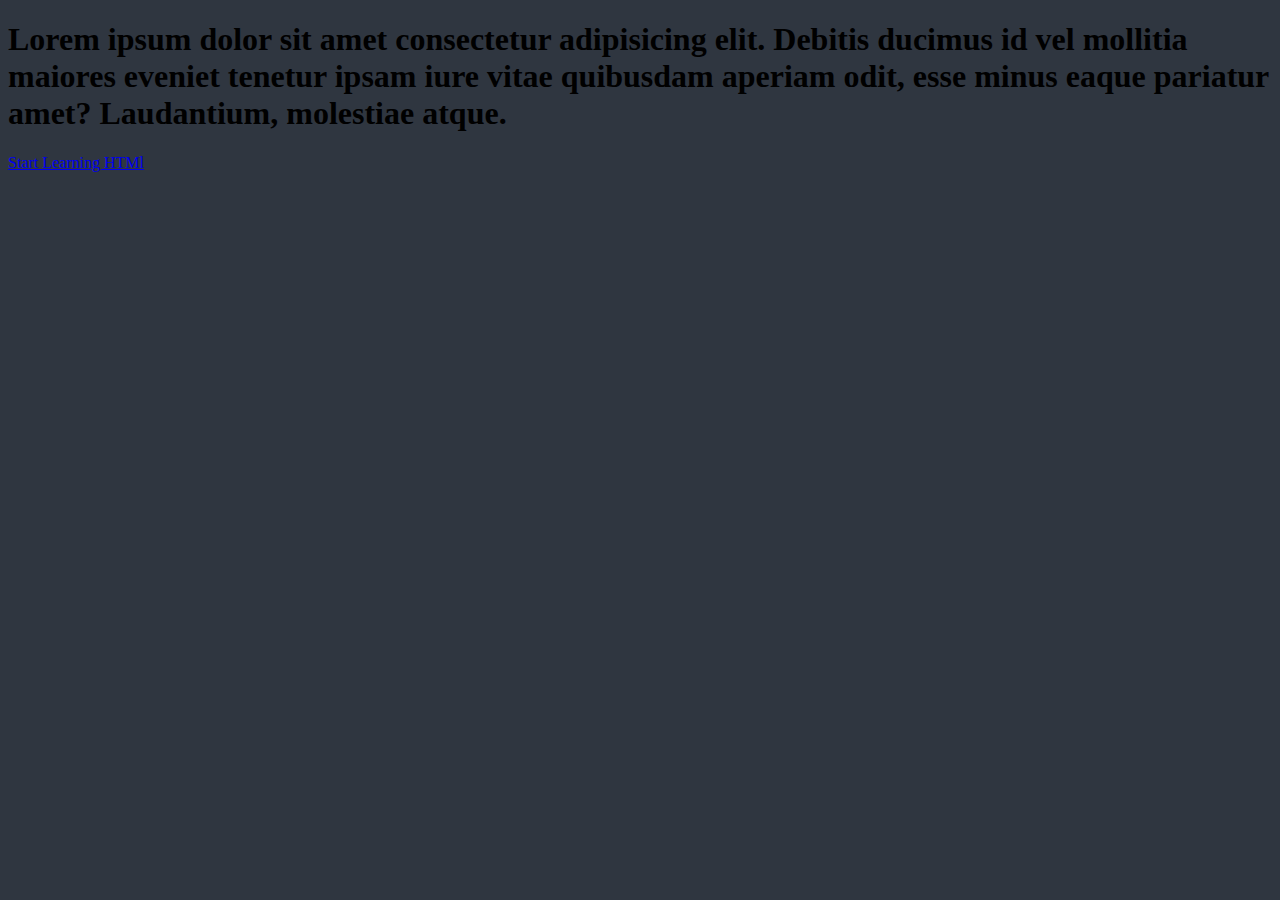
<file: html-learning-curse-1.html>
<!DOCTYPE html>
<html lang="en">
<head>
    <meta charset="UTF-8">
    <meta name="viewport" content="width=device-width, initial-scale=1.0">
    <title>Document</title>
    <link rel="stylesheet" href="html-learning-curse-1.css">
</head>
<body>
    <body data-barba="wrapper">
        <div class="load-container">
            <div class="loading-screen"></div>
        </div>
    
        <main data-barba="container" data-barba-namespace="home-section">
            <div class="header">
                <h1 class="title animate-this">
                    Lorem ipsum dolor sit amet consectetur adipisicing elit. Debitis ducimus id vel mollitia maiores eveniet tenetur ipsam iure vitae quibusdam aperiam odit, esse minus eaque pariatur amet? Laudantium, molestiae atque.
                </h1>
                <div class="animate-this button">
                    <a href="html-learning-curse-1.html">Start Learning HTMl</a>
                </div>
            </div>
        </main>
    </body>
    
</body>
</html>
</file>
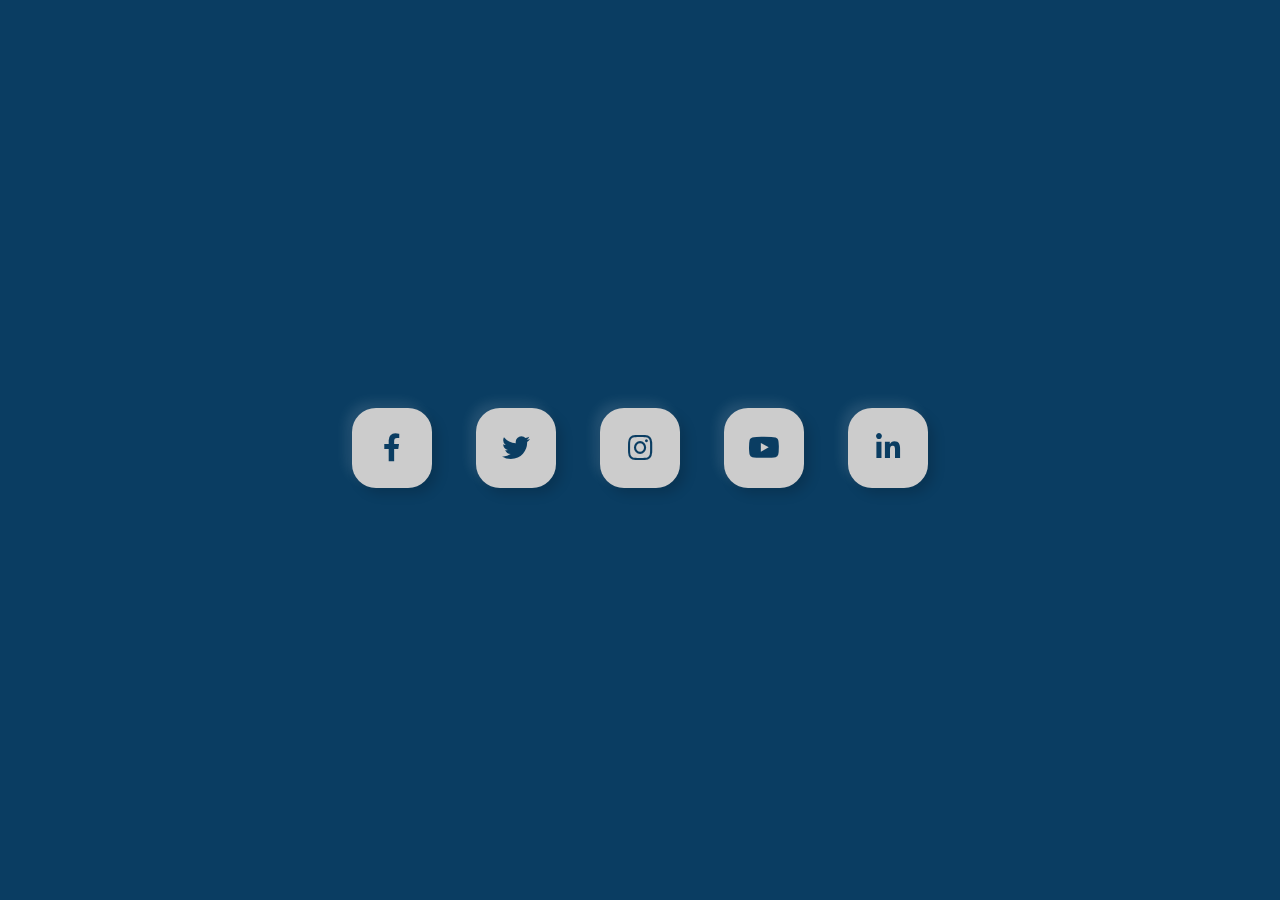
<file: Socials.html>
<!DOCTYPE html>
<html lang="en" dir="ltr">
  <head>
    <meta charset="utf-8">
    <title></title>
    <link rel="stylesheet" href="Socials.css">
    <link rel="stylesheet" href="https://cdnjs.cloudflare.com/ajax/libs/font-awesome/5.13.0/css/all.min.css">
  </head>
  <body>
    <div class="sm">
      <a href="#"><i class="fab fa-facebook-f"></i></a>
      <a href="#"><i class="fab fa-twitter"></i></a>
      <a href="#"><i class="fab fa-instagram"></i></a>
      <a href="#"><i class="fab fa-youtube"></i></a>
      <a href="#"><i class="fab fa-linkedin-in"></i></a>
    </div>
  </body>
</html>
</file>
<file: html-learning-curse-1.css>
body {
	background: #2f3640;
}
</file>
<file: Socials.css>
body {
	margin: 0;
	padding: 0;
	background-color: #0a3d62;
	display: flex;
	align-items: center;
	justify-content: center;
	min-height: 100vh;
}

a {
	margin: 0 20px;
	width: 80px;
	height: 80px;
	background-color: #ccc;
	display: inline-block;
	border-radius: 24px;
	box-shadow: 6px 6px 12px rgba(0, 0, 0, .15), -6px -6px 12px rgba(255, 255, 255, .1);
	overflow: hidden;
	font-size: 28px;
	transition: .3s linear;
	position: relative;
}

a:hover {
	transform: scale(1.3);
	border-radius: 50%;
}

a i::before {
	position: absolute;
	width: 100%;
	height: 100%;
	text-align: center;
	background-size: 200% 200%;
	background-position: 75% 75%;
	top: 0;
	left: 0;
	line-height: 80px;
	-webkit-background-clip: text;
	-webkit-text-fill-color: transparent;
	transition: background .5s linear;
}

/* Code for icon colors !! */

a:hover i::before {
	background-position: 0% 0%;
}

.fa-facebook-f::before {
	background-image: linear-gradient(135deg, #3b5998 30%, #0a3d62 50%);
}

.fa-twitter::before {
	background-image: linear-gradient(135deg, #1da1f2 30%, #0a3d62 50%);
}

.fa-instagram::before {
	background-image: linear-gradient(135deg, #c32aa3 30%, #0a3d62 50%);
}

.fa-youtube::before {
	background-image: linear-gradient(135deg, #d71e18 30%, #0a3d62 50%);
}

.fa-linkedin-in::before {
	background-image: linear-gradient(135deg, #007bb5 30%, #0a3d62 50%);
}
</file>
